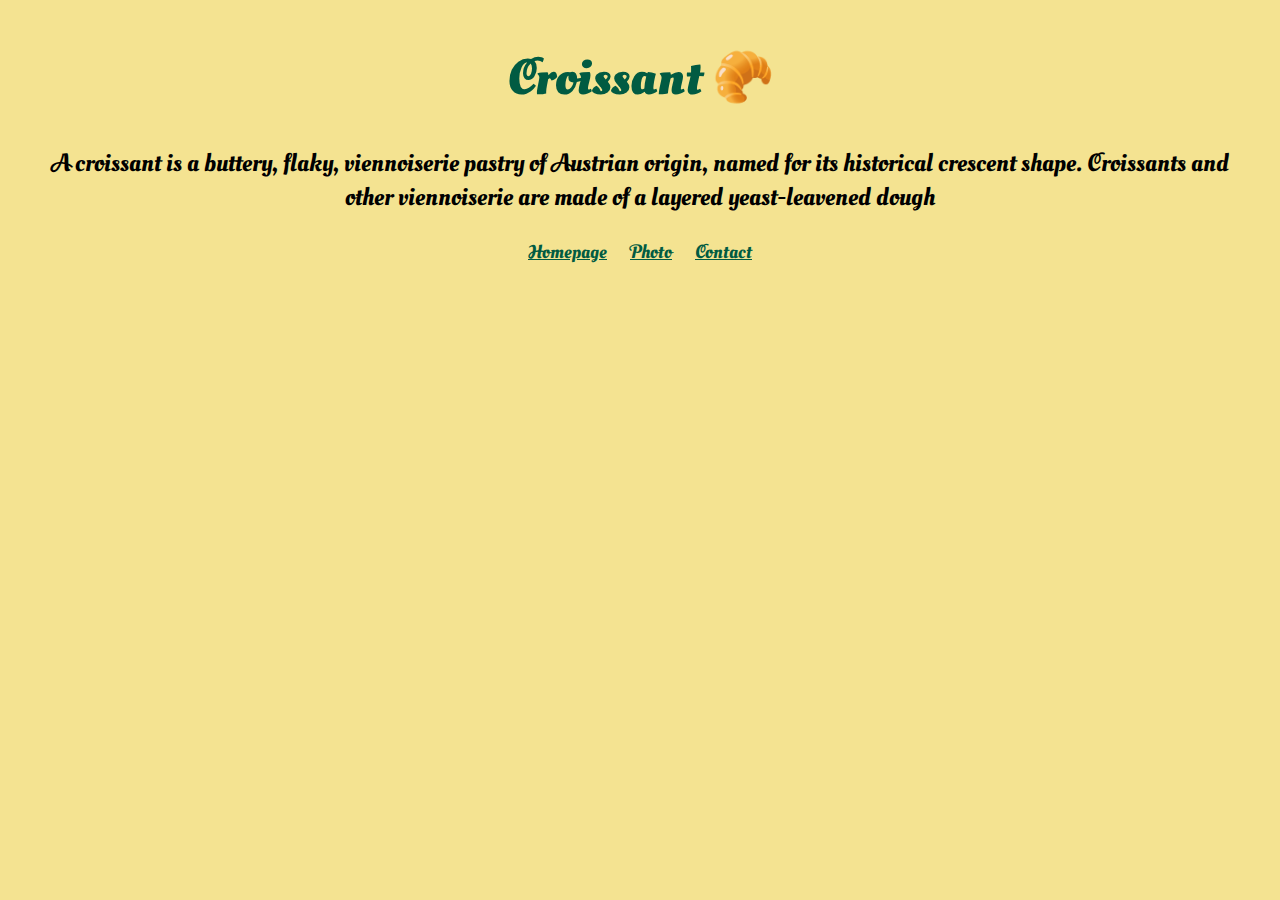
<file: index.html>
<!DOCTYPE html>
<html lang="en">
<head>
    <meta charset="UTF-8">
    <meta http-equiv="X-UA-Compatible" content="IE=edge">
    <meta name="viewport" content="width=device-width, initial-scale=1.0">
    <meta name="description" content="About croissants">
    <link rel="stylesheet" href="/css/styles.css">
    <link href="https://fonts.googleapis.com/css2?family=Oleo+Script&family=Oleo+Script+Swash+Caps&display=swap" rel="stylesheet">
    <title>🥐 About Croissants</title>
</head>
<body>
    <div class="homepage-container" width="900px">

  
    <h1>
        Croissant 🥐
    </h1>
    <p>
        A croissant is a buttery, flaky, viennoiserie pastry of Austrian origin, named for its historical crescent shape. Croissants and other viennoiserie are made of a layered yeast-leavened dough
    </p>
    <footer>
 <a href="/" title="Go to homepage">Homepage</a>
 <a href="/photo.html" title="See picture of croissant">Photo</a>
 <a href="/contact.html" title="Contact info">Contact</a>

    </footer>
   
  
       </div>    
</body>
</html>
</file>
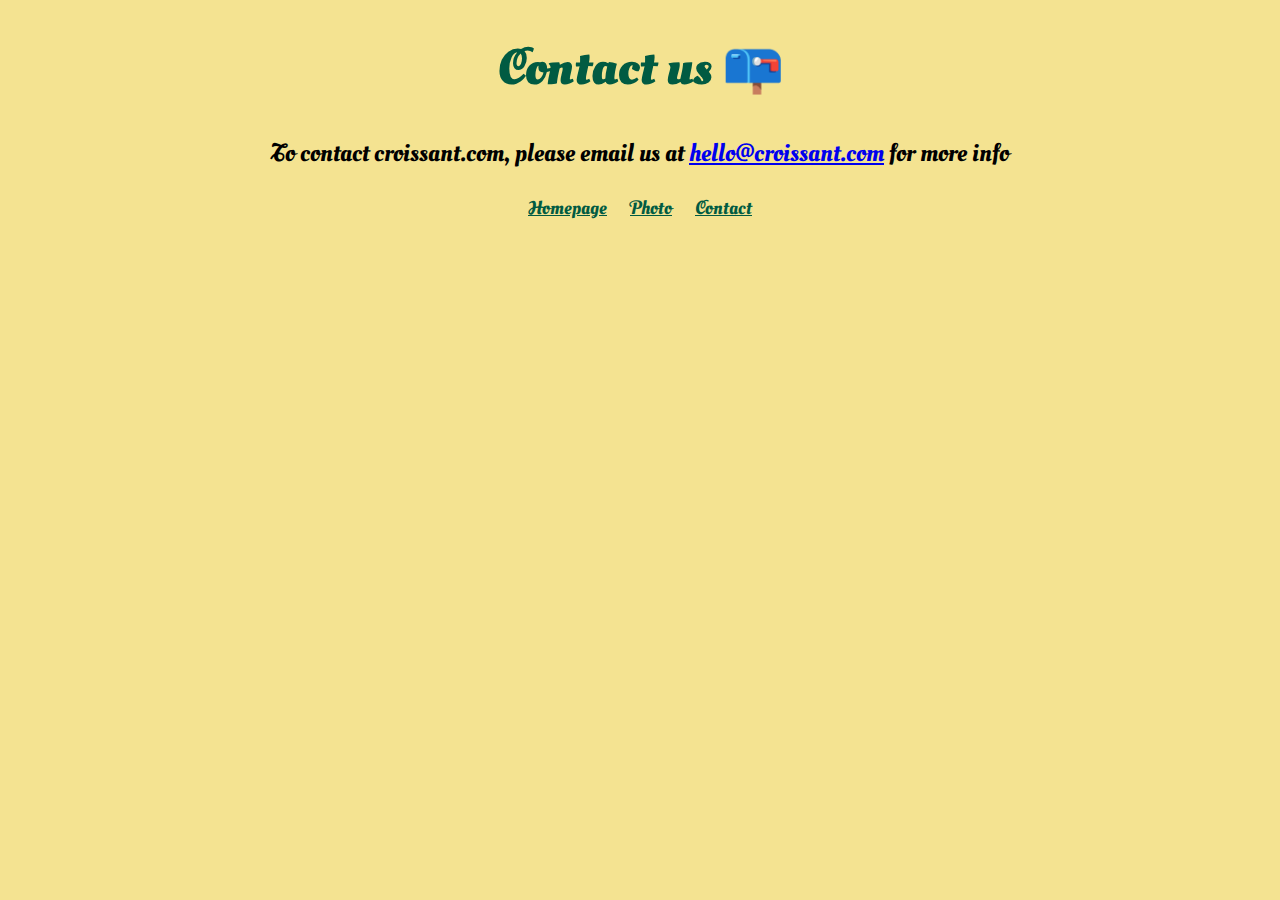
<file: contact.html>
<!DOCTYPE html>
<html lang="en">
<head>
    <meta charset="UTF-8">
    <meta http-equiv="X-UA-Compatible" content="IE=edge">
    <meta name="viewport" content="width=device-width, initial-scale=1.0">
    <link rel="stylesheet" href="/css/styles.css">
    <link href="https://fonts.googleapis.com/css2?family=Oleo+Script&family=Oleo+Script+Swash+Caps&display=swap" rel="stylesheet">
    <meta name="description" content="Contact information about croissants">
    <title>Contact </title>
</head>
<body>
    <div class="about-container">
        <div >
   <h1 >
    Contact us 📪
   </h1> 
  
   <p>
    To contact croissant.com, please email us at <a href="mailto:hello@croissant.com">hello@croissant.com</a> for more info
   </p>
   <footer>
    <a href="/" title="Go to homepage">Homepage</a>
    <a href="/photo.html" title="See picture of croissant">Photo</a>
    <a href="/contact.html" title="Contact info">Contact</a>
   
       </footer>
   
</div>
</div>
</body>
</html>
</file>
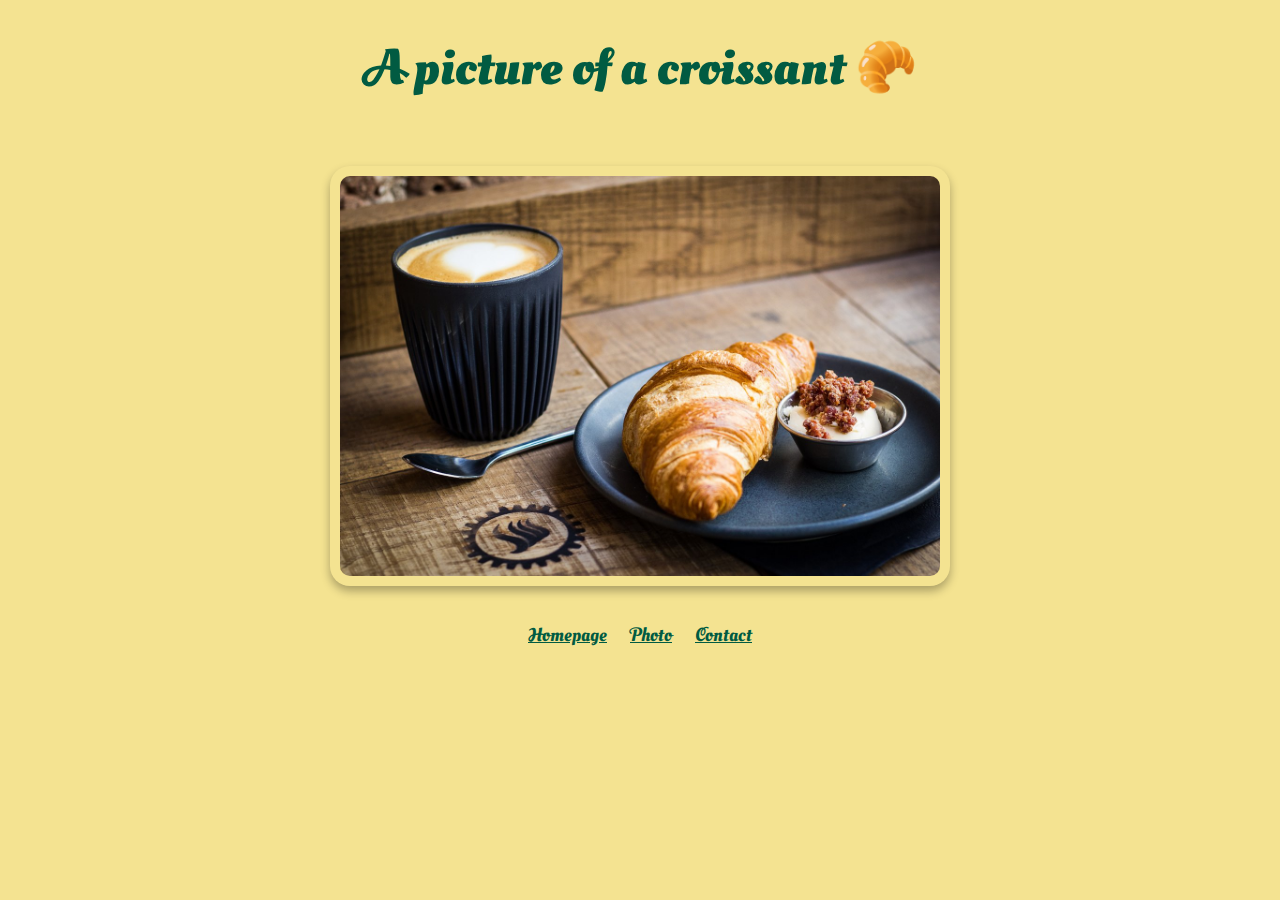
<file: photo.html>
<!DOCTYPE html>
<html lang="en">
<head>
    <meta charset="UTF-8">
    <meta http-equiv="X-UA-Compatible" content="IE=edge">
    <meta name="viewport" content="width=device-width, initial-scale=1.0">
    <link rel="stylesheet" href="/css/styles.css">
    <link href="https://fonts.googleapis.com/css2?family=Oleo+Script&family=Oleo+Script+Swash+Caps&display=swap" rel="stylesheet">
    <meta name="description" content="Images of croissants">
    <title>Croissant picture</title>
</head>
<body>
 <h1>
    A picture of a croissant 🥐
 </h1>   
 <div>
    <img src="/css/hot-number-coffee-croissant.png" width="600px" class="croissant-pic">
 </div>
 <footer>
   <a href="/" title="Go to homepage">Homepage</a>
   <a href="/photo.html" title="See picture of croissant">Photo</a>
   <a href="/contact.html" title="Contact info">Contact</a>
  
      </footer>
</body>
</html>
</file>
<file: css/styles.css>
body{
    background-color: rgb(244, 227, 145);
        text-align: center;
        margin: 0 auto;
        font-family: var(--font-family);
       
      
}
:root{
    --font-family: Oleo Script Swash Caps, cursive;
    --font-size: 25px;
    --heading-font-size: 50px;
    --footer-font-size: 19px;
}
.homepage-container{
    display: block;
    padding: 10px 45px;
    text-align: center;
}
footer a{
margin: 10px;
color: #015B42;
font-size: var(--footer-font-size);
}
h1{
    text-align: center;
    color: #015B42;
    font-size: var(--heading-font-size);
}
.croissant-pic{
margin: 30px;
padding: 10px;
border: 1px;
border-radius: 20px;
box-shadow:  0 5px 10px rgba(0, 0, 0, 0.3);
}
p{
    font-size: var(--font-size); 
}
</file>
